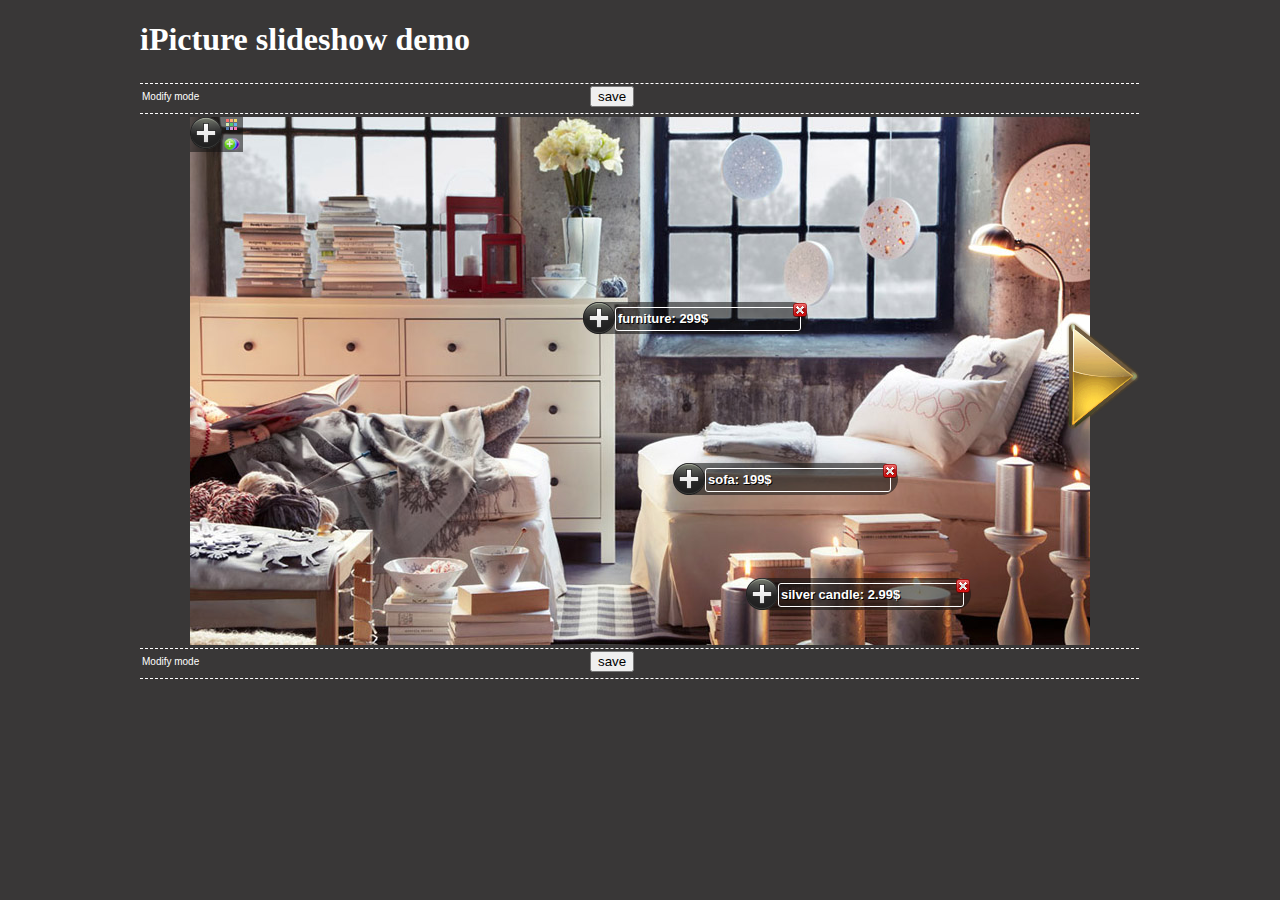
<file: slideshow.html>
<!DOCTYPE html PUBLIC "-//W3C//DTD XHTML 1.0 Transitional//EN" "http://www.w3.org/TR/xhtml1/DTD/xhtml1-transitional.dtd">
<html xmlns="http://www.w3.org/1999/xhtml">
<head>
<meta http-equiv="Content-Type" content="text/html; charset=utf-8" />
<title>iPicture first demo</title>
<link rel="stylesheet" type="text/css" media="screen" href="css/jQuery.iPicture.css"/>
<script type="text/javascript" src="js/jquery-1.6.2.min.js"></script>
<script type="text/javascript" src="js/jquery-ui-1.8.16.custom.min.js"></script>
<script type="text/javascript" src="js/jQuery.iPicture.js"></script>
<style type="text/css">
#slideshow {
	position:relative;
}
#slideshow #iPicture {
  margin:0 auto;
  width:1000px;
  /*height:263px;*/
  overflow:auto; /* allow scrollbar */
  position:relative;
}
#slideshow #iPicture .slide {
  margin:0 auto;
  width:540px; /* reduce by 20 pixels of #iPicture to avoid horizontal scroll */
  /*height:263px;*/
}

/** 
 * Slideshow controls style rules.
 */
.control {
  display:block;
  width:74px;
  height:128px;
  text-indent:-10000px;
  position:absolute;
  cursor: pointer;
  z-index:100;
}
#leftControl {
  top:40%;
  left:0;
  background:transparent url(images/left-gold.png) no-repeat 0 0;
}
#rightControl {
  top:40%;
  right:0;
  background:transparent url(images/right-gold.png) no-repeat 0 0;
}
#pageContainer {
  margin:0 auto;
  width: 1000px;
}
body{
  background-color: #393737;
  color: #ffffff;
}
.buttonSave{
  color: #ffffff;
  border-bottom: 1px dashed #ffffff;
  border-top: 1px dashed #ffffff;
}
</style>

<script type="text/javascript">
//override animation methods:
/*$.widget("justmybit.iPicture", $.extend({}, $.justmybit.iPicture.prototype, {
  animation: function(){
      //write your custom animation function like this:
       $(".more span").css('display','none');
        //Animation function left to right sliding
        $(".more").hover(function(){  
          $(this).css('display','').find('span').show( 'pulsate', 400 );  
        }, function () {  
          $(this).find('span').css('display','none');
        });
  }
}));*/
jQuery(document).ready(function(){
	$( "#iPicture" ).iPicture({
		animation: true,
		animationBg: "bgblack",
		animationType: "ltr-slide",
		pictures: ["picture1","picture2","picture3","picture4","picture5"],
		button: "moreblack",
		moreInfos:{"picture1":[{"id":"tooltip1","descr":"furniture: 299$","top":"185px","left":"393px"},{"id":"tooltip2","descr":"sofa: 199$","top":"346px","left":"483px"},{"id":"tooltip3","descr":"silver candle: 2.99$","top":"461px","left":"556px"}],"picture2":[{"id":"tooltip4","descr":"window","top":"71px","left":"423px"},{"id":"tooltip5","descr":"basket","top":"438px","left":"192px"},{"id":"tooltip6","descr":"hoven","top":"460px","left":"673px"}],"picture3":[{"id":"tooltip7","descr":"Organize the kitchen!","top":"391px","left":"560px"},{"id":"tooltip8","descr":"Hoven: 399$","top":"160px","left":"268px"},{"id":"tooltip9","descr":"chest of drawers","top":"386px","left":"180px"}],"picture4":[{"id":"tooltip10","descr":"pasta maker","top":"277px","left":"672px"},{"id":"tooltip11","descr":"stool","top":"291px","left":"281px"},{"id":"tooltip12","descr":"shelf","top":"144px","left":"579px"},{"id":"tooltip13","descr":"Dishes","top":"183px","left":"181px"}],"picture5":[{"id":"tooltip14","descr":"bed: 199$","top":"398px","left":"351px"},{"id":"tooltip15","descr":"asian style lamp","top":"146px","left":"380px"},{"id":"tooltip16","descr":"console: 105$","top":"273px","left":"567px"}]},
		modify: true,
		initialize: false
	});

  var currentPosition = 0;
  var slideWidth = 1000;
  var slides = $('.slide');
  var numberOfSlides = slides.length;

  // Remove scrollbar in JS
  $('#iPicture').css('overflow', 'hidden');

  // Wrap all .slides with #slideInner div
  slides
    .wrapAll('<div id="slideInner"></div>')
    // Float left to display horizontally, readjust .slides width
	.css({
      'float' : 'left',
      'width' : slideWidth
    });

  // Set #slideInner width equal to total width of all slides
  $('#slideInner').css('width', slideWidth * numberOfSlides);

  // Insert controls in the DOM
  $('#slideshow')
    .prepend('<span class="control" id="leftControl" title="go to previous picture">Clicking moves left</span>')
    .append('<span class="control" id="rightControl" title="go to next picture">Clicking moves right</span>');

  // Hide left arrow control on first load
  manageControls(currentPosition);

  // Create event listeners for .controls clicks
  $('.control')
    .bind('click', function(){
    // Determine new position
	currentPosition = ($(this).attr('id')=='rightControl') ? currentPosition+1 : currentPosition-1;
    
	// Hide / show controls
    manageControls(currentPosition);
    // Move slideInner using margin-left
    $('#slideInner').animate({
      'marginLeft' : slideWidth*(-currentPosition)
    });
  });

  // manageControls: Hides and Shows controls depending on currentPosition
  function manageControls(position){
    // Hide left arrow if position is first slide
	if(position==0){ $('#leftControl').hide() } else{ $('#leftControl').show() }
	// Hide right arrow if position is last slide
    if(position==numberOfSlides-1){ $('#rightControl').hide() } else{ $('#rightControl').show() }
  }
  
});

</script>

</head>
<body>
<div id="pageContainer">
	<h1>iPicture slideshow demo</h1>
	<div id="slideshow">
    <div id="iPicture">
    <div class="slide"><div id="picture1" style="background: url('images/christmas.jpg') no-repeat scroll 0 0 #393737; width: 900px; height: 528px;position: relative; margin:0 auto;"></div></div><br/>
    <div class="slide"><div id="picture2" style="background: url('images/kitchen.jpg') no-repeat scroll 0 0 #393737; width: 900px; height: 528px;position: relative; margin:0 auto;"></div></div><br/>
    <div class="slide"><div id="picture3" style="background: url('images/kitchen2.jpg') no-repeat scroll 0 0 #393737; width: 900px; height: 528px;position: relative; margin:0 auto;"></div></div><br/>
    <div class="slide"><div id="picture4" style="background: url('images/kitchen3.jpg') no-repeat scroll 0 0 #393737; width: 900px; height: 528px;position: relative; margin:0 auto;"></div></div><br/>
	<div class="slide"><div id="picture5" style="background: url('images/bedroom.jpg') no-repeat scroll 0 0 #393737; width: 900px; height: 528px;position: relative; margin:0 auto;"></div></div>
	</div>	
  </div>
</div>
</body>
</html>
</file>
